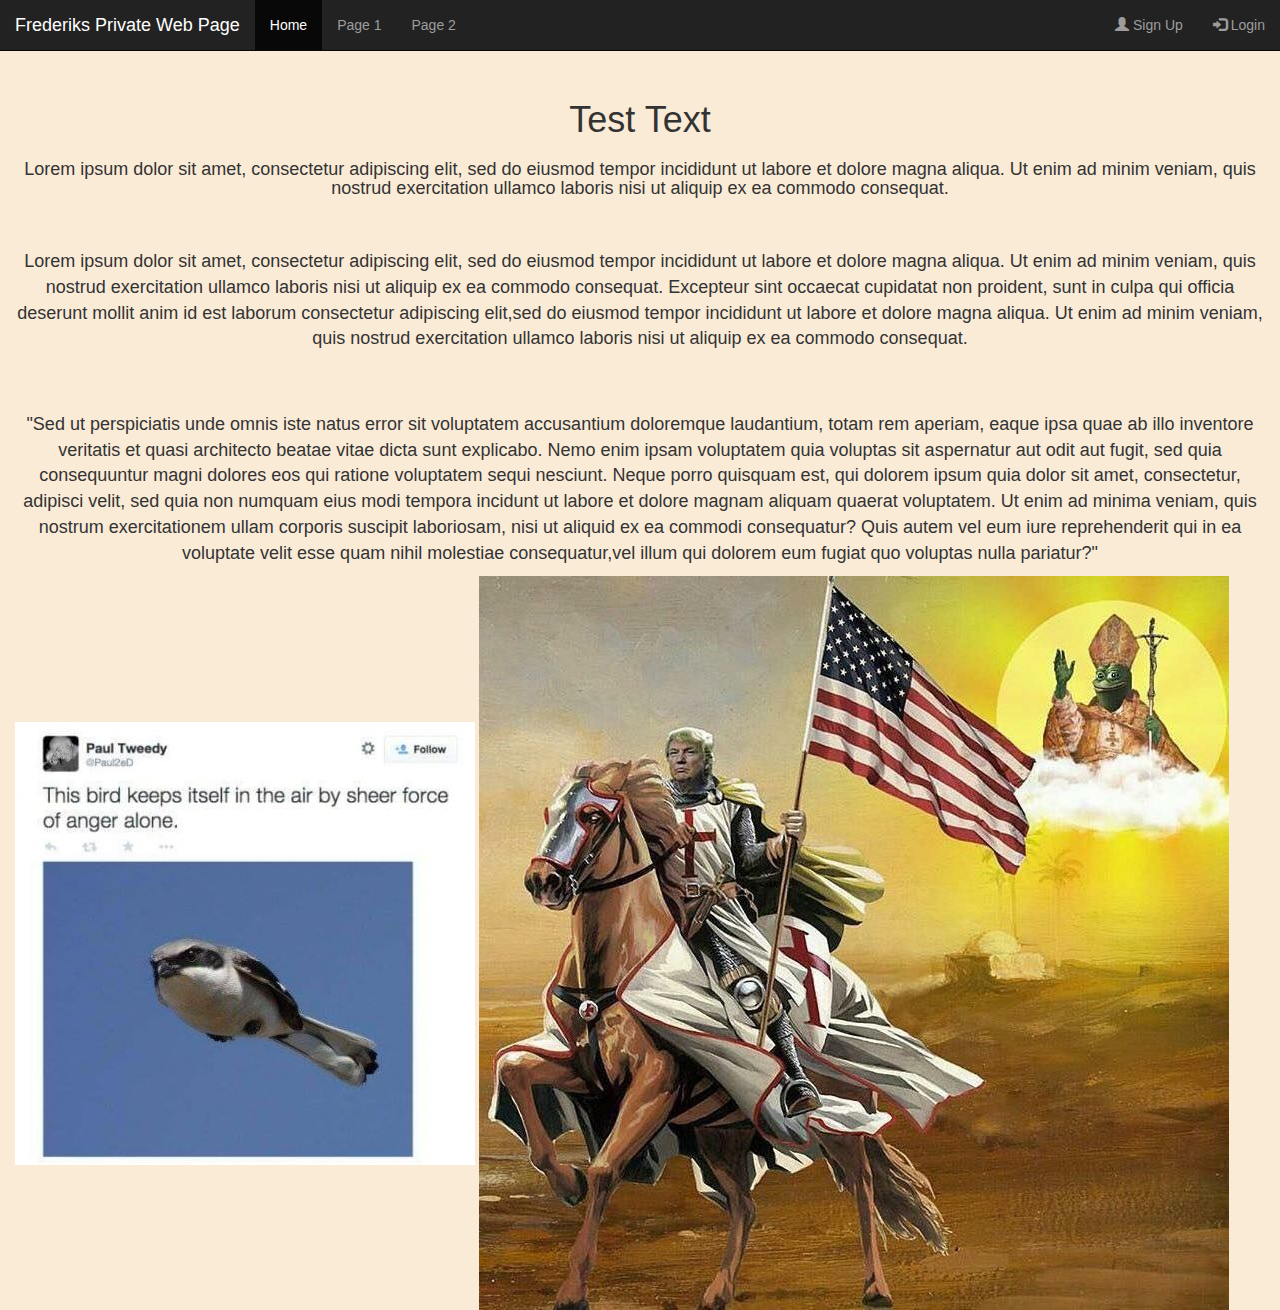
<file: src/HTML/Index.html>
<!DOCTYPE html>
<html lang="en">
<head>
    <meta charset="UTF-8">
    <meta name="viewport" content="width=device-width, initial-scale=1">
    <link rel="stylesheet" href="https://maxcdn.bootstrapcdn.com/bootstrap/3.3.7/css/bootstrap.min.css">
    <script src="https://ajax.googleapis.com/ajax/libs/jquery/3.1.1/jquery.min.js"></script>
    <script src="https://maxcdn.bootstrapcdn.com/bootstrap/3.3.7/js/bootstrap.min.js"></script>
    <script src="../JavaScript/FunctionsForMain.js"></script>
    <title>Index</title>
</head>
<body id="myPageBody" data-spy="scroll" data-target=".navbar">

<style>
    body {
        background-color: antiquewhite;
    }

    #header2Hometest1 {
        margin-top: 100px;
        margin-bottom: 20px;
        text-align: center;

    }

    #loremTest1 {
        font-family: sans-serif;
        text-align: center;
        font-size: large;
    }

    #paragraphTest1 {
        font-family: sans-serif;
        text-align: center;
        font-size: large;
        margin-top: 50px;
    }

    #mainPageTestText2{
        text-align: center;
        font-size: large;
        margin-top: 50px;
    }

    #imageSpace{

    }

</style>

<nav id="navBarID" class="navbar navbar-inverse navbar-fixed-top">
    <div class="container-fluid">
        <div class="navbar-header">
            <a class="navbar-brand" href="#myPage">Frederiks Private Web Page</a>
        </div>
        <ul class="nav navbar-nav">
            <li class="active"><a href="#">Home</a></li>
            <li><a href="../HTML/userInformation.html">Page 1</a></li>
            <li><a href="#">Page 2</a></li>
        </ul>
        <ul class="nav navbar-nav navbar-right">
            <li><a href="../HTML/SignUpSite.html"><span class="glyphicon glyphicon-user"></span> Sign Up</a></li>
            <li><a href="../HTML/LoginSite.html"><span class="glyphicon glyphicon-log-in"></span> Login</a></li>
        </ul>
    </div>
</nav>

<div id="mainPageAbout" class="container-fluid">
    <h1 id="header2Hometest1"> Test Text </h1>
    <h4 id="loremTest1">Lorem ipsum dolor sit amet, consectetur adipiscing elit,
        sed do eiusmod tempor incididunt ut labore et dolore magna aliqua.
        Ut enim ad minim veniam, quis nostrud exercitation ullamco laboris nisi ut
        aliquip ex ea commodo consequat.</h4>

    <p id="paragraphTest1">Lorem ipsum dolor sit amet, consectetur adipiscing elit, sed do eiusmod tempor incididunt ut
        labore et dolore magna aliqua.
        Ut enim ad minim veniam, quis nostrud exercitation ullamco laboris nisi ut aliquip ex ea commodo consequat.
        Excepteur sint occaecat cupidatat non proident, sunt in culpa qui officia deserunt mollit anim id est laborum
        consectetur
        adipiscing elit,sed do eiusmod tempor incididunt ut labore et dolore magna aliqua. Ut enim ad minim veniam,
        quis nostrud exercitation ullamco laboris nisi ut aliquip ex ea commodo consequat.</p>
</div>

<div id="mainPageTestText2" class="container-fluid">
    <p>
        "Sed ut perspiciatis unde omnis iste natus error sit voluptatem accusantium doloremque laudantium, totam rem aperiam,
        eaque ipsa quae ab illo inventore veritatis et quasi architecto beatae vitae dicta sunt explicabo. Nemo enim ipsam voluptatem quia
        voluptas sit aspernatur aut odit aut fugit, sed quia consequuntur magni dolores eos qui ratione voluptatem sequi nesciunt.
        Neque porro quisquam est, qui dolorem ipsum quia dolor sit amet, consectetur, adipisci velit, sed quia non numquam eius modi
        tempora incidunt ut labore et dolore magnam aliquam quaerat voluptatem. Ut enim ad minima veniam, quis nostrum exercitationem
        ullam corporis suscipit laboriosam, nisi ut aliquid ex ea commodi consequatur? Quis autem vel eum iure reprehenderit qui in ea
        voluptate velit esse quam nihil molestiae consequatur,vel illum qui dolorem eum fugiat quo voluptas nulla pariatur?"
    </p>
</div>

<div id="imageSpace" class="container-fluid">
    <img id="bird" src="../Images/SheerForce.jpg">
    <img id="trump" src="../Images/deus%20trump.jpg">
    
</div>

<div id="thirdContainer" class="container-fluid">


</div>

</body>
</html>
</file>
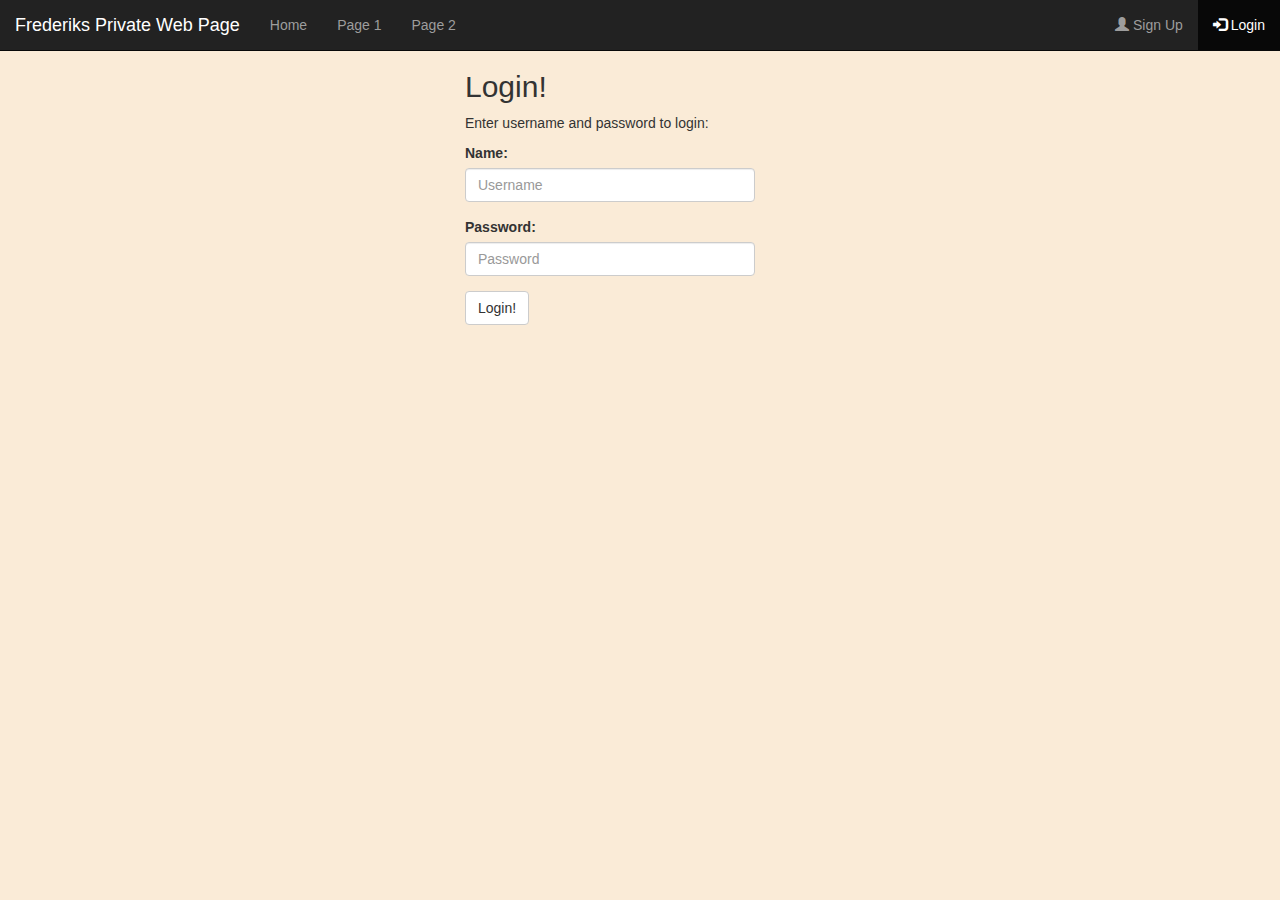
<file: src/HTML/LoginSite.html>
<!DOCTYPE html>
<html lang="en">
<head>
    <meta charset="UTF-8">
    <title>Log In</title>
    <meta name="viewport" content="width=device-width, initial-scale=1">
    <link rel="stylesheet" href="https://maxcdn.bootstrapcdn.com/bootstrap/3.3.7/css/bootstrap.min.css">
    <script src="https://ajax.googleapis.com/ajax/libs/jquery/3.1.1/jquery.min.js"></script>
    <script src="https://maxcdn.bootstrapcdn.com/bootstrap/3.3.7/js/bootstrap.min.js"></script>
    <script type="text/javascript" src="../JavaScript/FunctionsForMain.js"></script>
</head>
<body>
<style>
    body{
        background-color: antiquewhite;
    }

    #logIn{
        margin-top: 50px;
        margin-left: 450px;
    }
</style>

<nav class="navbar navbar-inverse navbar-fixed-top">
    <div class="container-fluid">
        <div class="navbar-header">
            <a class="navbar-brand" href="#">Frederiks Private Web Page</a>
        </div>
        <ul class="nav navbar-nav">
            <li><a href="../HTML/Index.html">Home</a></li>
            <li><a href="../HTML/userInformation.html">Page 1</a></li>
            <li><a href="#">Page 2</a></li>
        </ul>
        <ul class="nav navbar-nav navbar-right">
            <li><a href="../HTML/SignUpSite.html"><span class="glyphicon glyphicon-user"></span> Sign Up</a></li>
            <li class="active"><a href="#"><span class="glyphicon glyphicon-log-in"></span> Login</a></li>
        </ul>
    </div>
</nav>

<div id="logIn" class="container col-xs-3">
    <form>
        <h2>Login!</h2>
        <p>Enter username and password to login:</p>
        <div class="form-group">
            <label for="usr">Name:</label>
            <input type="text" class="form-control" id="usr" placeholder="Username">
        </div>

        <div class="form-group">
            <label for="pwd">Password:</label>
            <input type="password" class="form-control" id="pwd" placeholder="Password">
        </div>
        <button type="submit" class="btn btn-default" onclick="">Login!</button>
    </form>
</div>


</body>
</html>
</file>
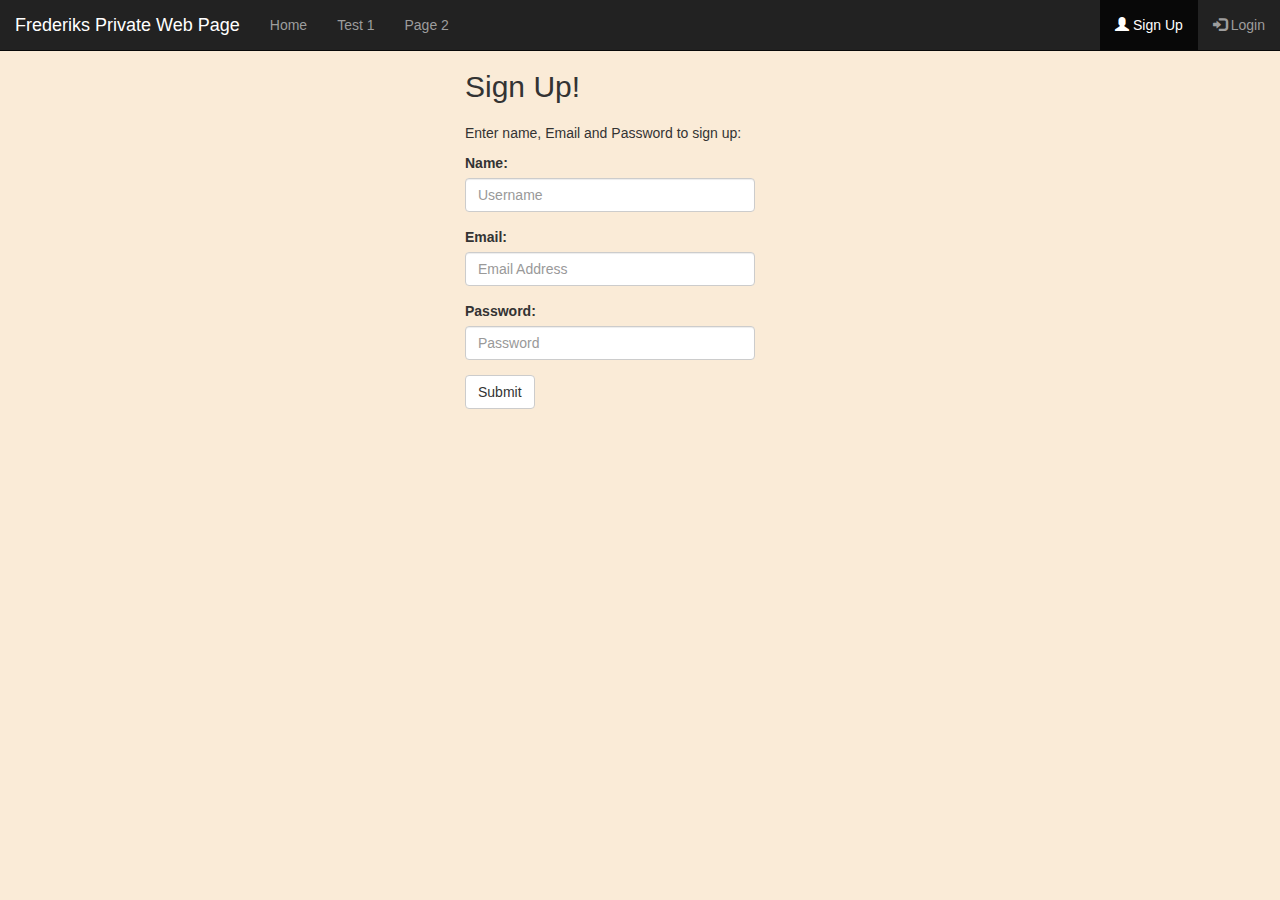
<file: src/HTML/SignUpSite.html>
<!DOCTYPE html>
<html lang="en">
<head>
    <meta charset="UTF-8">
    <title>Sign Up</title>
    <meta name="viewport" content="width=device-width, initial-scale=1">
    <link rel="stylesheet" href="https://maxcdn.bootstrapcdn.com/bootstrap/3.3.7/css/bootstrap.min.css">
    <script src="https://ajax.googleapis.com/ajax/libs/jquery/3.1.1/jquery.min.js"></script>
    <script src="https://maxcdn.bootstrapcdn.com/bootstrap/3.3.7/js/bootstrap.min.js"></script>
    <script src="../JavaScript/FunctionsForMain.js"></script>

</head>
<body id="signUpBody">

<style>
    *{
        font-family: sans-serif;
    }

    body {
        background-color: antiquewhite;
        vertical-align: middle;
    }

    #signUp {
        margin-top: 50px;
        margin-left: 450px;
    }

    #signupPara{
        margin-top: 20px;
    }
</style>

<div class="container">
    <nav class="navbar navbar-inverse navbar-fixed-top">
        <div class="container-fluid">
            <div class="navbar-header">
                <a class="navbar-brand" href="#">Frederiks Private Web Page</a>
            </div>
            <ul class="nav navbar-nav">
                <li><a href="../HTML/Index.html">Home</a></li>
                <li><a href="../HTML/userInformation.html">Test 1</a></li>
                <li><a href="#">Page 2</a></li>
            </ul>
            <ul class="nav navbar-nav navbar-right">
                <li class="active"><a href="#"><span class="glyphicon glyphicon-user"></span> Sign Up</a></li>
                <li><a href="../HTML/LoginSite.html"><span class="glyphicon glyphicon-log-in"></span> Login</a></li>
            </ul>
        </div>
    </nav>
</div>

<div id="signUp" class="container col-xs-3">
    <h2>Sign Up!</h2>
    <p id="signupPara">Enter name, Email and Password to sign up:</p>

    <form>
        <div class="form-group">
            <label for="usr">Name:</label>
            <input type="text" class="form-control" id="usr" placeholder="Username">
        </div>

        <div class="form-group">
            <label for="email">Email:</label>
            <input type="text" class="form-control" id="email" placeholder="Email Address">
        </div>

        <div class="form-group">
            <label for="pwd">Password:</label>
            <input type="password" class="form-control" id="pwd" placeholder="Password">
        </div>
        <button type="button" class="btn btn-default" onclick="saveUserInfo()">Submit</button>
    </form>
</div>
</body>
</html>
</file>
